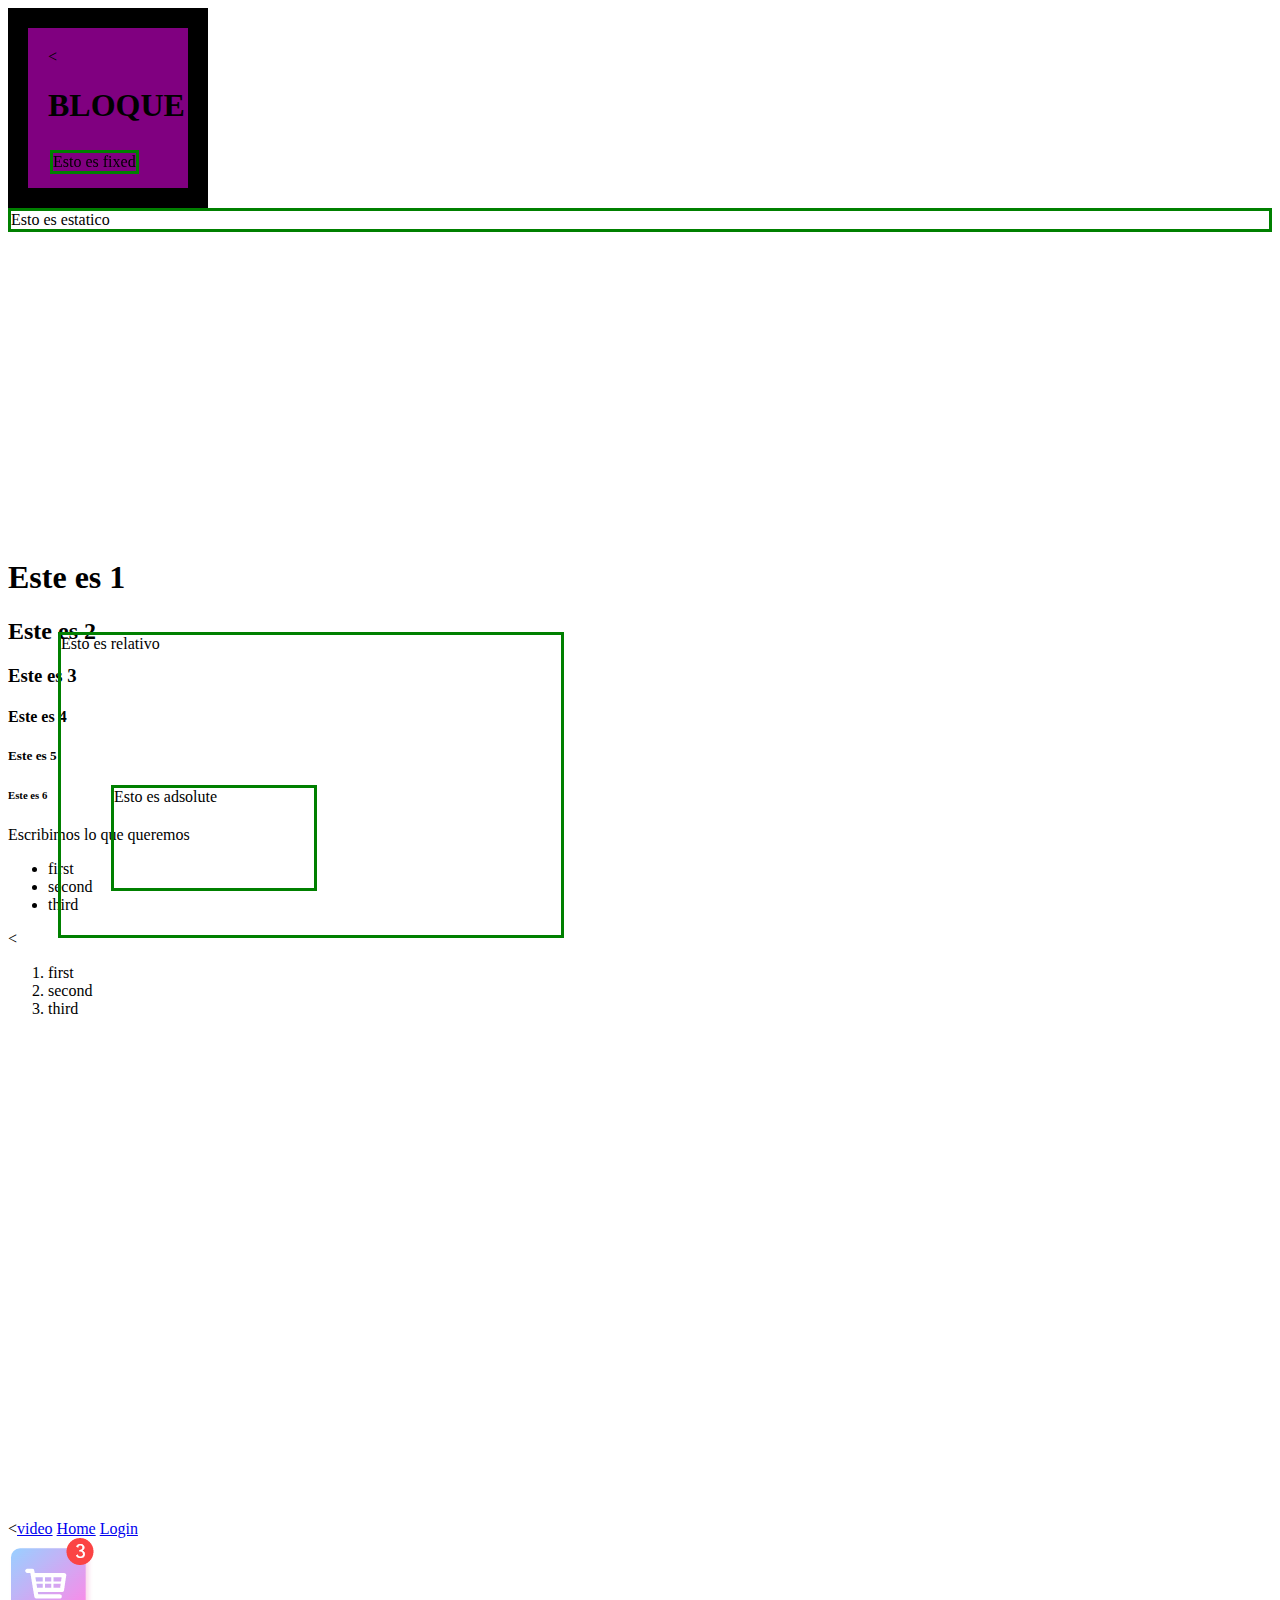
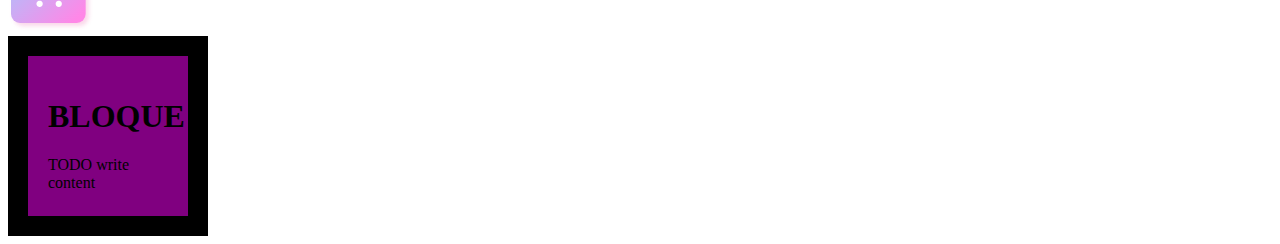
<file: src/main/resources/static/index.html>
<!DOCTYPE html>
<!--
Click nbfs://nbhost/SystemFileSystem/Templates/Licenses/license-default.txt to change this license
Click nbfs://nbhost/SystemFileSystem/Templates/Other/html.html to edit this template
-->
<html>
    <head>
        <title>pagina index </title>
        <meta charset ="UTF-8">
        <meta name=viewport" content ="width= device-width, initial-scale=1.0"> 
        <link rel="stylesheet", href="css/index.css">
        
    </head>
    <body>
        
        <div class='block'>
            <<h1>BLOQUE</h1>
        </div>
        
        
        <div class ="static">
            Esto es estatico
        </div>
        
        <div class ="relative">
            Esto es relativo
        <div class ="absolute"> Esto es adsolute </div>
            
        </div>
        
        <div class ="fixed">
            Esto es fixed
        </div>
        
        
        
        
        <!<!-- Div agrupa todas las etiquetas, las etiquetas article y section realizan esta funcion muy similar -->
        <!<!-- La etiquetas section nos sirve para tener un titulo y una section abajo  -->
        <!<!-- Los article tiene sentido cuando se usan titulos, parrafos, imagenes y que el tema de la pagina es independiente -->
        <div>   
        <h1>Este es 1</h1>
        <h2>Este es 2</h2>
        <h3>Este es 3</h3>
        <h4>Este es 4</h4>
        <h5>Este es 5</h5>
        <h6>Este es 6</h6>
        <p>Escribimos lo que queremos</p>
        </div>
        
        
        
        <ul><!-- esto es una lista desordenada -->
            <li>first</li>
            <li>second</li>
            <li>third</li>
        </ul>

        <<ol><!-- lista ordenada el contenido de la etiqueta no esta ordenada -->
            <li>first</li>
            <li>second</li>
            <li>third</li>

        </ol>

        <!<!-- hipervinculos -->

        <<a href="https://www.youtube.com/watch?v=BHACKCNDMW8">video</a>
        <a href="home.html">Home</a>
        <a href="login.html">Login</a>
        <iframe width="1080" height="500" src="https://www.youtube.com/embed/BHACKCNDMW8" 
                title="YouTube video player" frameborder="0" allow="accelerometer; autoplay; 
                clipboard-write; encrypted-media; gyroscope; picture-in-picture" allowfullscreen></iframe>
        
        <img src="images/cart.png" alt="foto del volcan poas"/>

        
        <div class= 'block'>
            <h1>BLOQUE</h1>
            
        <div> TODO write content</div>
        
        
        
    </body>
</html>
</file>
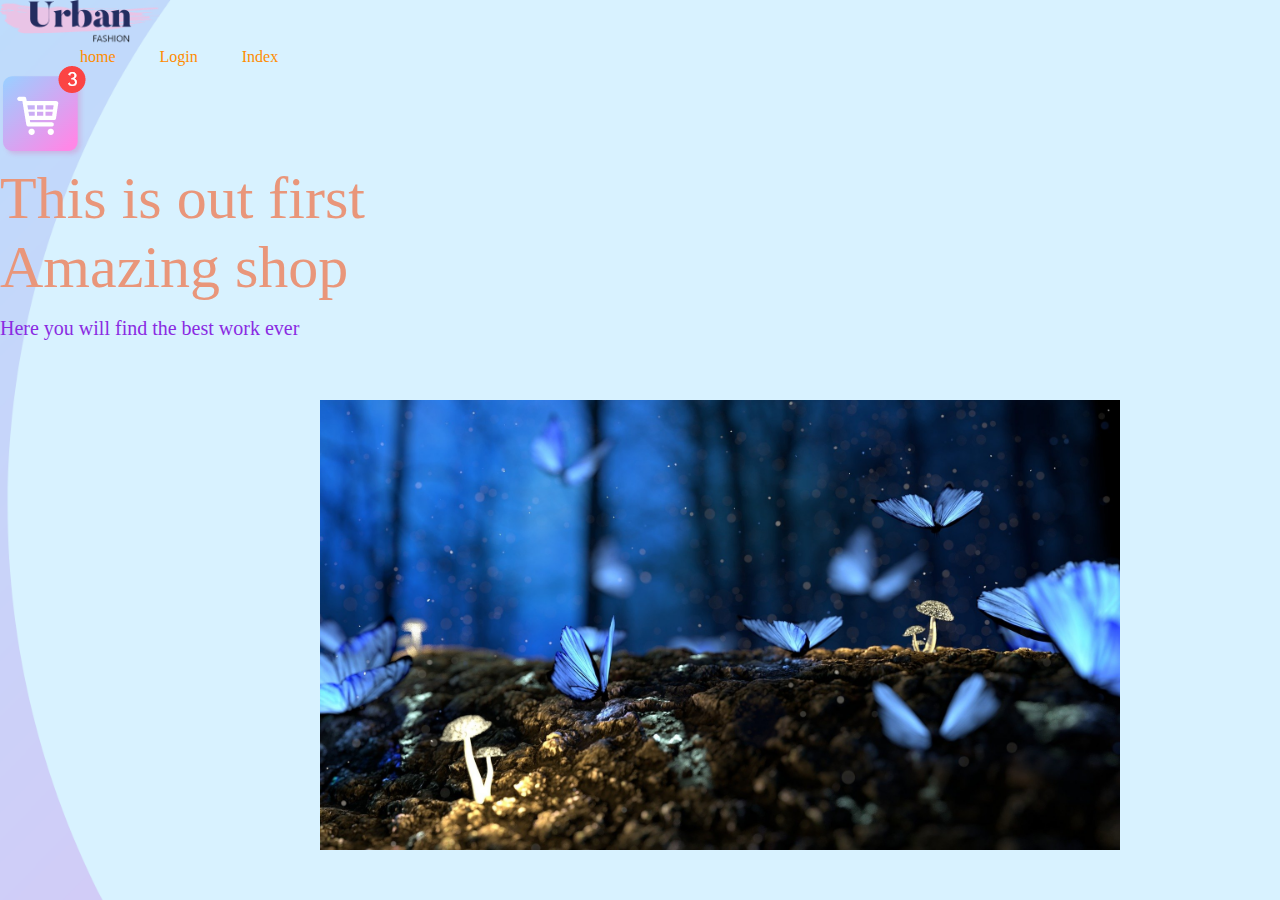
<file: src/main/resources/static/home.html>
<!DOCTYPE html>
<!--
Click nbfs://nbhost/SystemFileSystem/Templates/Licenses/license-default.txt to change this license
Click nbfs://nbhost/SystemFileSystem/Templates/Other/html.html to edit this template
-->
<html>
    <head>
        <title>Home</title>
        <!<!-- el rel nos indica que tipo de archivo nos vamos a traer y el href la ruta -->
        <link rel = "stylesheet" href="css/home.css">
    </head>
    
    <body>
        
      
       <div class="container">
            
      
       <div class = "navbar">
       <img src="images/logo.png" class="logo" alt="alt"/>
        <nav>           
            
        <ul>
            <li><a href="home.html">home</a></li>
            <li><a href="login.html">Login</a></li>
            <li><a href="index.html">Index</a></li>
        </ul>
           
        </nav>
        <img src="images/cart.png" class="cart" alt="alt"/>        
                
            </div>
            
            <div class= " content">
                <!<!-- br es un salto de linea -->
                <h1>This is out first <br> Amazing shop </h1>
                <p>Here you will find the best work ever</p>
                
                <img src="images/fantasy-g6937f9eaa_1920.jpg" class="feature-img" alt="alt"/>
                
            </div>
            
            
            
        </div>
        
        
        
        
    </body>
    
    <!<!-- esta etiquete la usamos para pie de pagina -->
    <footer>
        
    </footer>
    
</html>
</file>
<file: src/main/resources/static/css/index.css>
/*
Click nbfs://nbhost/SystemFileSystem/Templates/Licenses/license-default.txt to change this license
Click nbfs://nbhost/SystemFileSystem/Templates/Other/CascadeStyleSheet.css to edit this template
*/
/* 
    Created on : Jun 12, 2022, 9:48:50 PM
    Author     : Equipo
box-sizing: difine the size of our container(cajitas) based on the size of the border, padding and content
content-box: takes into account, content, border and padding to calcule the summary box
border-box: modify values of the content, to match our width and height

position allow us to move our box

static 
relative 
adsolute 
fixed
sticky

*/

.block{
    background-color: purple;
    width: 200px;
    height: 200px;
    padding: 20px;
    border: 20px solid;
    box-sizing: border-box;
    
}


.static{
    position: static;
    border:3px solid green;
    top: 400px;
    left: 50px;
}

.relative{
    position: relative;
    border:3px solid green;
    top: 400px;
    left: 50px;
    width: 500px;
    height: 300px;
}

.fixed{
    position: fixed;
    border:3px solid green;
    top: 150px;
    left: 50px;
}

.absolute{
    position: absolute;
    border:3px solid green;
    top: 150px;
    left: 50px;
    width: 200px;
    height: 100px;
}
</file>
<file: src/main/resources/static/css/home.css>
/*
Click nbfs://nbhost/SystemFileSystem/Templates/Licenses/license-default.txt to change this license
Click nbfs://nbhost/SystemFileSystem/Templates/Other/CascadeStyleSheet.css to edit this template
*/
/* 
    Created on : Jun 6, 2022, 3:32:03 PM
    Author     : Equipo
*/

/*significa que le aplica estas reglas a todo*/
*{
    margin: 0;
    padding:0;
}


.container{
    height: 100vh;
    width: 100%;
    background-image: url(../images/background.png);
    background-position:center;
    background-size: cover;
    background-left: 5%;
    padding-right: 5%;
    box-sizing: border-box;
    position: relative;
}


.nav{
    height: 15vh;
    width: 100%;
    margin:auto;
    display:flex;      /*como se compartan esos elementos   */
    align-items: center;
}


.logo{
    width: 160px;
    cursor: pointer;
}

/*si tenemos ya una tiquete entonces podemos hacer los cambios a ella de la siguiente manera*/
nav{
    flex:1;
    padding-left: 60px;
}

nav ul li{
    display:inline-block;/*para que el contenido se despliague*/
    list-style: none; /*para que no sea vea los puntos de la lista*/
    margin: 0px 20px;
}

nav ul li a{
    text-decoration: none;
    color:darkorange; 
}


.content h1{
    font-size: 60px;
    font-weight: 100;
    margin-bottom:15px;
    color: darksalmon;
}


.content p{
    font-size: 20px;
    color:blueviolet;
}

.feature-img{
    height: 50%;
    position: absolute;
    bottom:50px;
    right: 160px;
}
</file>
